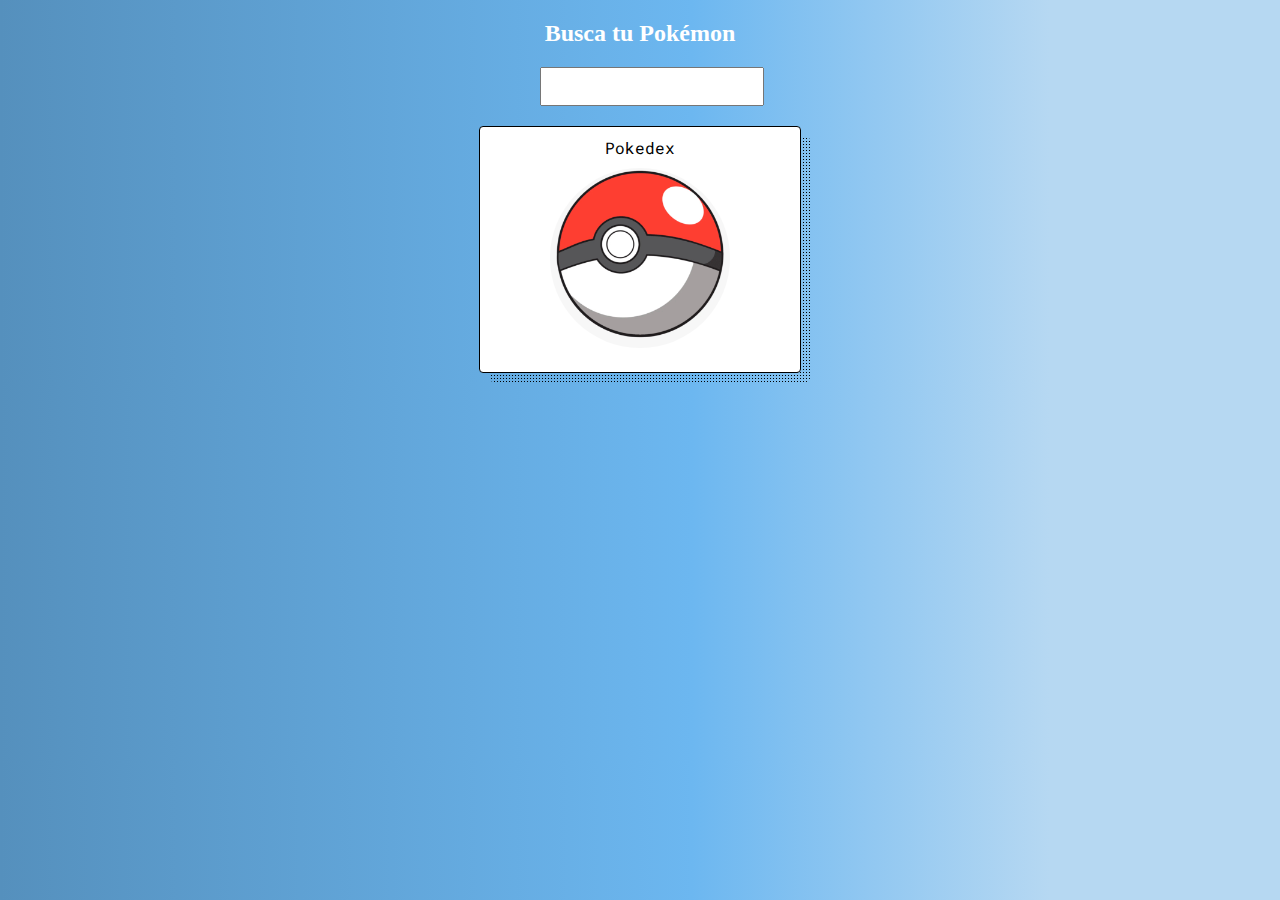
<file: busca-pokemon.html>
<!DOCTYPE html>
<html lang="en">
<head>
    <meta charset="UTF-8">
    <meta http-equiv="X-UA-Compatible" content="IE=edge">
    <meta name="viewport" content="width=device-width, initial-scale=1.0">
    <title>Pokedex</title>
    <link href="https://fonts.googleapis.com/css2?family=Roboto+Mono&display=swap" rel="stylesheet">
    <script src="pokemon/pokemon.js" type="text/javascript" defer></script>
    <link href="pokemon/pokemon.css" rel="stylesheet" />
</head>
<body>
   <h1>Busca tu Pokémon</h1>
    <form action="" onsubmit="searchPokemon(event)">
        <input type="text" name="pokemon" autocomplete="off">
    </form>
    <div data-poke-card class="poke-card">
        <div data-poke-name>Pokedex</div>
        <div data-poke-img-container class="img-container">
            <img data-poke-img class="poke-img" src="pokemon/poke-shadow.jpg"/>
        </div>
        <div data-poke-id></div>
        <div data-poke-types class="poke-types"></div>
        <div data-poke-stats class="poke-stats"></div>
    </div>
</body>
</html>
</file>
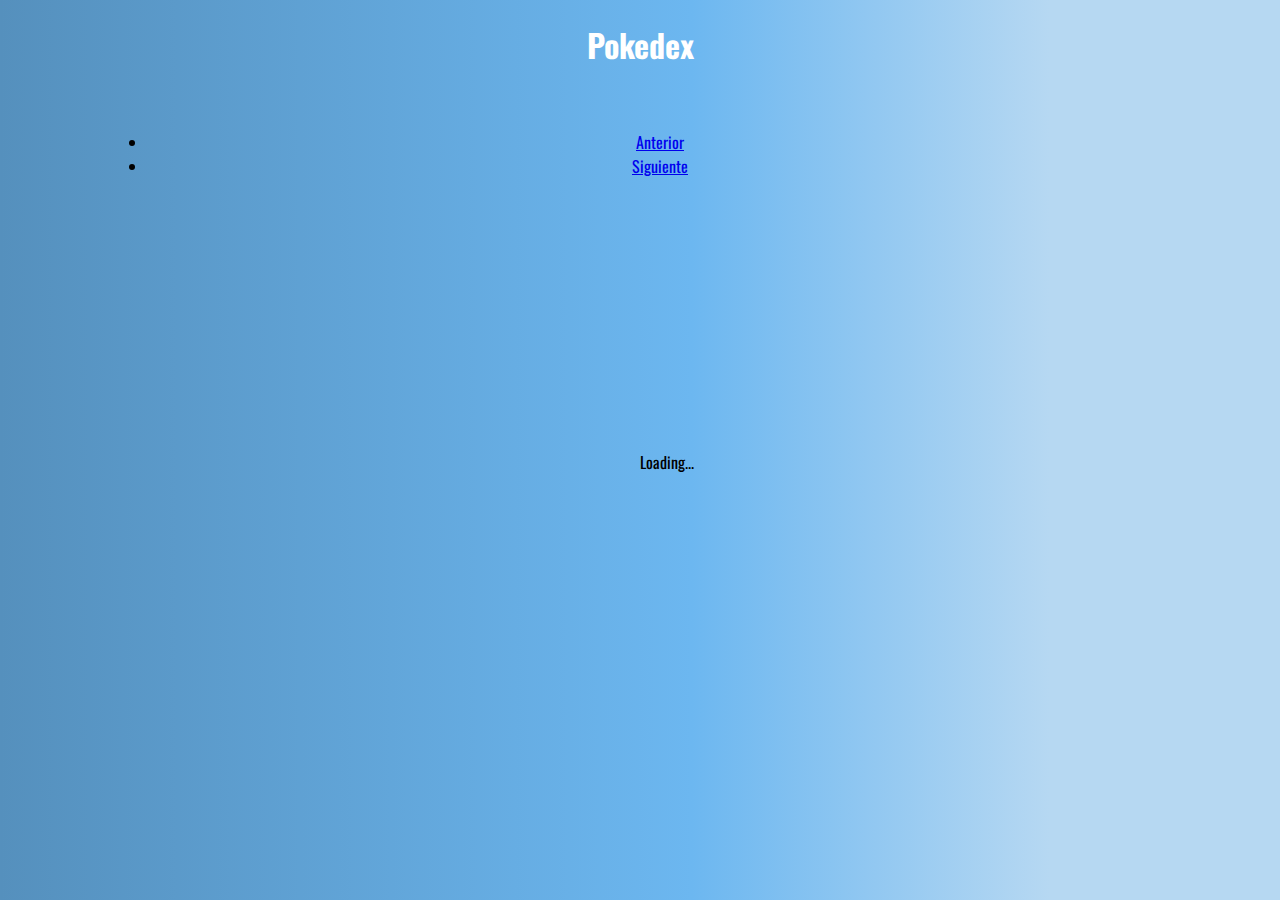
<file: pokedex.html>
<!DOCTYPE html>
<html lang="en">
<head>
    <meta charset="UTF-8">
    <meta http-equiv="X-UA-Compatible" content="IE=edge">
    <meta name="viewport" content="width=device-width, initial-scale=1.0">
    <title>NintendoNeon</title>
    <link rel="stylesheet" href="pokedex/pokedex.css">
    <link rel="preconnect" href="https://fonts.gstatic.com">
<link href="https://fonts.googleapis.com/css2?family=Oswald:wght@400;700&display=swap" rel="stylesheet">
<!-- CSS only -->
<link href="https://cdn.jsdelivr.net/npm/bootstrap@5.0.0-beta3/dist/css/bootstrap.min.css" rel="stylesheet" integrity="sha384-eOJMYsd53ii+scO/bJGFsiCZc+5NDVN2yr8+0RDqr0Ql0h+rP48ckxlpbzKgwra6" crossorigin="anonymous">
<!-- JavaScript Bundle with Popper -->
<script src="https://cdn.jsdelivr.net/npm/bootstrap@5.0.0-beta3/dist/js/bootstrap.bundle.min.js" integrity="sha384-JEW9xMcG8R+pH31jmWH6WWP0WintQrMb4s7ZOdauHnUtxwoG2vI5DkLtS3qm9Ekf" crossorigin="anonymous"></script>
</head>
<body>
    <h1 class="title">Pokedex</h1>
    <div class="pokemon-container">

    </div>
    <nav class="pagination" aria-label="...">
        <ul class="pagination">
          <li class="page-item" id="previous">
            <a class="page-link" href="#" tabindex="-1">Anterior</a>
          </li>
          <li class="page-item" id="next">
            <a class="page-link" href="#">Siguiente</a>
          </li>
        </ul>
      </nav>
    <div id="spinner" class="spinner-border text-light" role="status">
        <span class="visually-hidden">Loading...</span>
      </div>
    <script src="pokedex/pokedex.js"></script>
</body>
</html>
</file>
<file: pokemon/pokemon.css>
body{
      background: rgb(85, 144, 189);
  background: linear-gradient(
    90deg,
    rgba(85, 144, 189, 1) 0%,
    rgba(108, 183, 240, 1) 54%,
    rgba(182, 216, 242, 1) 82%
  );
    margin-top: 20px;
}

h1{
  color: white;
    font-size: 1.5rem;
    text-align: center;
}

form {
    width: 200px;
    margin: 20px auto;
}

input {
    width: 100%;
    padding: 10px;
}

.poke-card {
    position: relative;
    height: fit-content;
    font-family: 'Roboto Mono', monospace;
    max-width: 300px;
    border-radius: 4px;
    color: #000;
    text-align: center;
    padding: 10px;
    margin: 0 auto;
    background-color: #FFF;
    border: 1px solid black;
}

.poke-card::before {
    content: '';
    background: radial-gradient(black 33%, transparent 33%);
    background-size: 3px 3px;
    border-radius: 4px;
    height: 100%;
    width: 100%;
    position: absolute;
    left: 10px;
    top: 10px;
    z-index: -1;
}

.img-container {
    position: relative;
    width: 180px;
    margin: 10px auto;
}

.poke-stats div {
    display: flex;
    justify-content: space-between;
    align-content: space-between;
    padding: 5px;
    font-size: 18px;
}

.poke-types div {
    padding: 5px;
    margin: 5px;
    border-radius: 4px;
    border: 1px dashed black;
}

.poke-img {
    width: 180px;
    border-radius: 50%;
}
</file>
<file: pokedex/pokedex.css>
body {
  background: rgb(85, 144, 189);
  background: linear-gradient(
    90deg,
    rgba(85, 144, 189, 1) 0%,
    rgba(108, 183, 240, 1) 54%,
    rgba(182, 216, 242, 1) 82%
  );
  text-align: center;
  font-family: Arial, Helvetica, sans-serif;
  font-family: "Oswald", sans-serif;
}

h1 {
  color: white;
}

.pokemon-container {
  display: grid;
  grid-template-columns: 1fr 1fr 1fr;
  gap: 30px;
  width: 80%;
  margin-left: auto;
  margin-right: auto;
  margin-bottom: 40px;
  margin-top: 20px;
}

.pokemon-block,
.pokemon-block-back {
  border-radius: 10px;
  padding: 10px;
  background-color: white;
  box-shadow: 0 3px 15px rgba(100, 100, 100, 0.5);
}

.img-container {
  background-image: url("./blob.svg");
  background-repeat: no-repeat;
  background-position: center;
}

.pokemon-block p {
  margin: 5px;
}

.name {
  text-transform: capitalize;
  font-weight: bold;
  font-size: 1.2rem;
}

#spinner {
  display: none;
  position: absolute;
  top: 50%;
  left: 50%;
}

.pagination {
  width: 90%;
  margin-left: auto;
  margin-right: auto;
  margin-bottom: 50px;
}

.card-container {
  position: relative;
  width: 100%;
  height: 100%;
  text-align: center;
  transition: transform 0.8s;
  transform-style: preserve-3d;
}

.flip-card:hover .card-container {
  transform: rotateY(180deg);
}

.pokemon-block,
.pokemon-block-back {
  width: 100%;
  height: 100%;
  backface-visibility: hidden;
}

.pokemon-block-back {
  transform: rotateY(180deg);
  position: absolute;
  top: 0%;
}

.stat-container {
  display: grid;
  grid-template-columns: 1fr 2fr;
  text-align: left;
}
</file>
